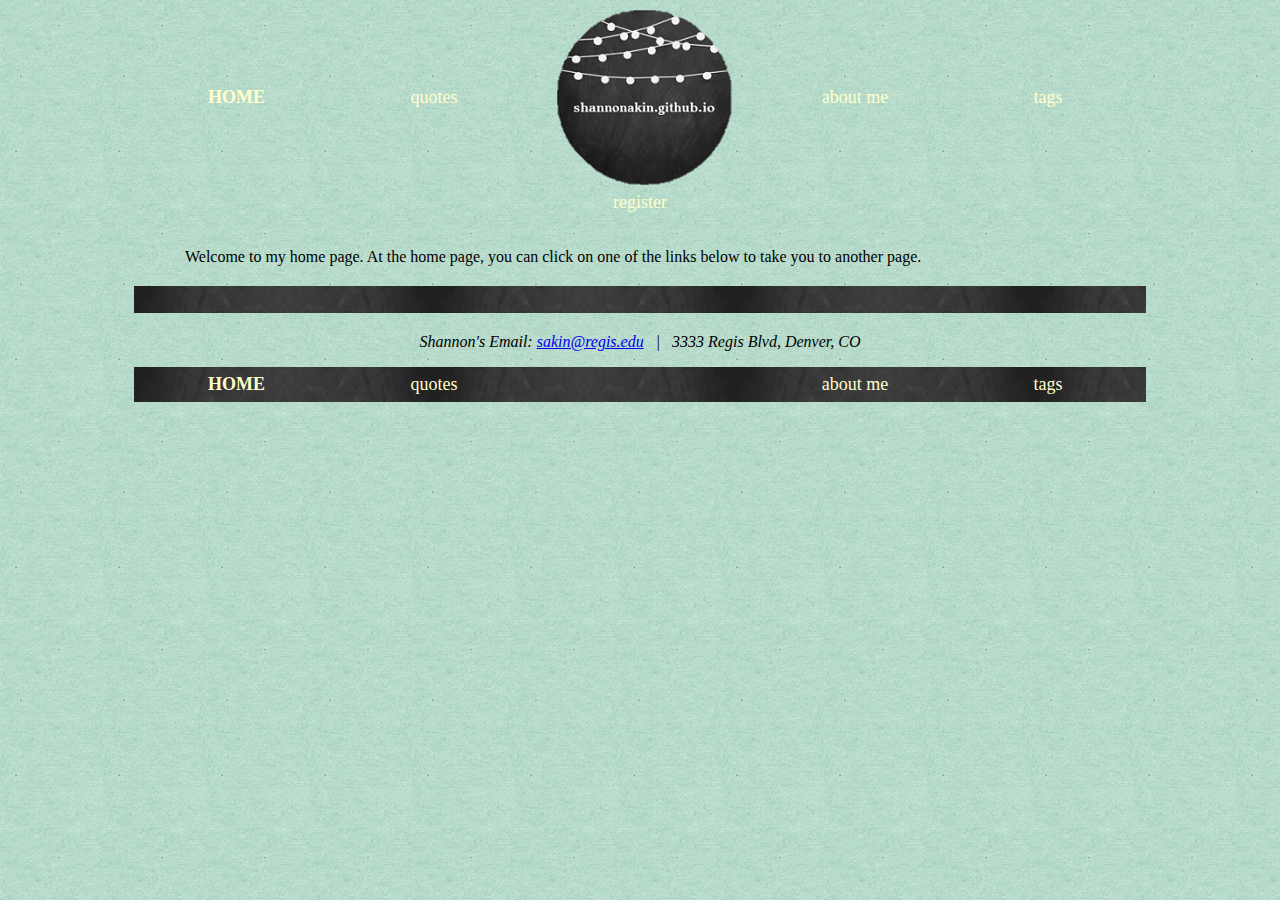
<file: index.html>
<html>
	<!-- This is Shannon Akin's website for CS336 Web and Database Applications F16 -->
	
	<head>
		<title>Home Page | Shannon</title>
		<link rel="stylesheet" type="text/css" href="css/shannonstyle.css">
		<script src="javascript/cookie.js"></script>
	</head>

	<body onload="setUserName()">	
		<!-- START OF HORIZONTAL NAVIGATION BAR -->
		<table>
			<tr>
				<td> 
					<a href="index.html">
						<button> <b>HOME</b> </button>
					</a>
				</td>
				<td>
					<a href="quotes.html">
						<button> quotes </button>
					</a>
				</td>
				<td id="td01">
					<img src="images/TopButton.png"> </img>
				</td>

				<td>
					<a href="aboutMe.html">
						<button> about me </button>
					</a>
				</td>
				<td>
					<a href="tags.html">
						<button> tags </button>
					</a>
				</td>
			</tr>
			<tr>
				<td colspan=5 halign=center>
					<a href="register.html">
						<button id="btnUserName"> register </button>
					</a>
				</td>
			</tr>
			<tr>
				<td colspan=5 halign=center>
						<button id="btnQuote"></button>
				</td>
			</tr>

		</table>
		<!-- END OF HORIZONTAL NAVIGATION BAR -->

		
		<p> 
			Welcome to my home page. At the home page, you can click on one of the links below to take you to another page. 
		</p>
		
		<h2> </br> </h2>
		
		<address> 
			<p>
				<div> 
					Shannon's Email: 
					<a href="mailto:sakin@regis.edu">sakin@regis.edu</a> &nbsp | &nbsp
					3333 Regis Blvd, Denver, CO
				</div>
			</p>
		</address>
		
		<table id="t01">
			<tr>
				<td> 
					<a href="index.html">
						<button id="button01"> <b>HOME</b> </button>
					</a>
				</td>
				<td>
					<a href="quotes.html">
						<button id="button01"> quotes </button>
					</a>
				</td>
				<td id="td01">
					<img src="images/NoButtonTable.png"> </img>
				</td>
				<td>
					<a href="aboutMe.html">
						<button id="button01"> about me </button>
					</a>
				</td>
				<td>	
					<a href="tags.html">
						<button id="button01"> tags </button>
					</a>
				</td>
			</tr>
		</table>
		
	</body>
</html>
</file>
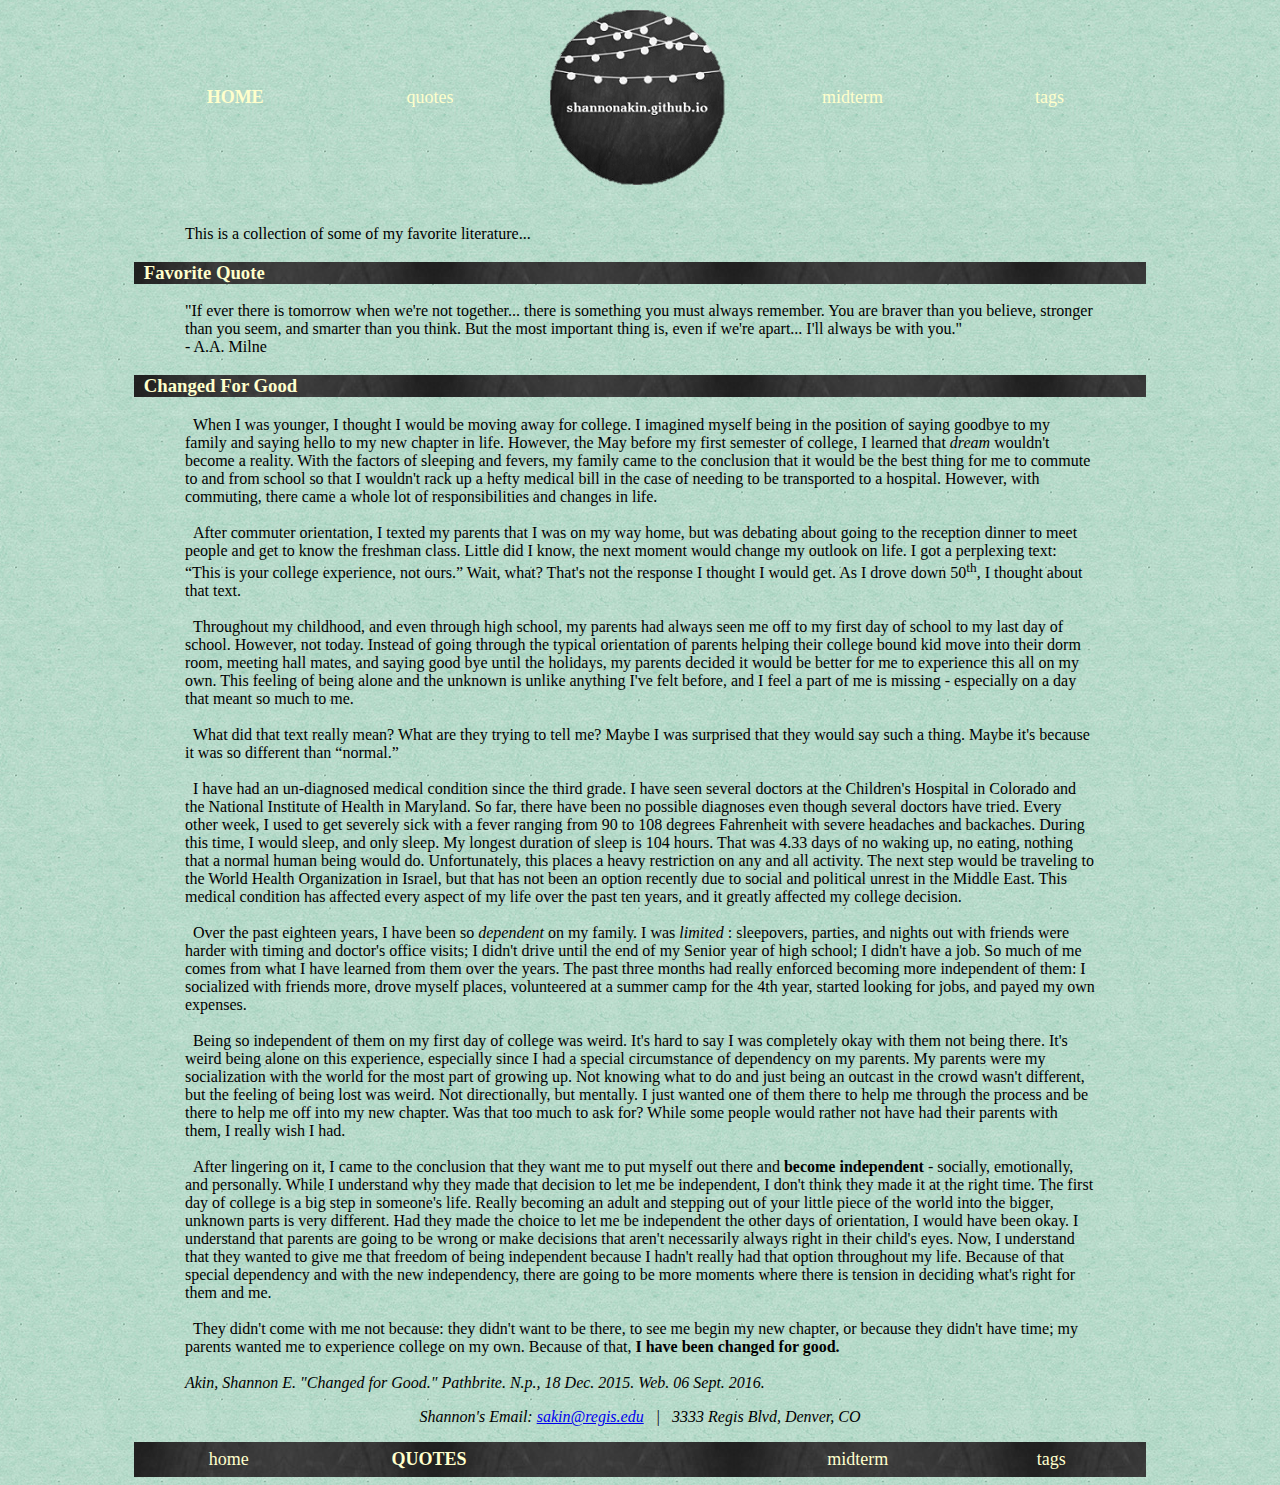
<file: quotes.html>
<html>
	<!-- This is Shannon Akin's website for CS336 Web and Database Applications F16-->
	<head>
		<title>Quotes Page | Shannon</title>
		<link rel="stylesheet" type="text/css" href="css/shannonstyle.css">
	</head>

	<body>

		<!-- START OF HORIZONTAL NAVIGATION BAR -->
		<table>
			<tr>
				<td> 
					<a href="index.html">
						<button> <b>HOME</b> </button>
					</a>
				</td>
				<td>
					<a href="quotes.html">
						<button> quotes </button>
					</a>
				</td>
				<td id="td01">
					<img src="images/TopButton.png"> </img>
				</td>

				<td>
					<a href="midterm/index.html">
						<button> midterm </button>
					</a>
				</td>
				<td>
					<a href="tags.html">
						<button> tags </button>
					</a>
				</td>
			</tr>
			<tr>
				<td colspan=5 halign=center>
					&nbsp;&nbsp;
				</td>
			</tr>
		</table>
		<!-- END OF HORIZONTAL NAVIGATION BAR -->


		
		<p>This is a collection of some of my favorite literature...</p>	

		<h3>&nbsp&nbspFavorite Quote</h3>
			<p>
				<blockquote>
					"If ever there is tomorrow when we're not together... there is something you must always remember. You are braver than you believe, 
					stronger than you seem, and smarter than you think. But the most important thing is, even if we're apart... I'll always be with you." 
					<br /> 
					- A.A. Milne
				</blockquote> 
			</p>
		<h3>&nbsp&nbspChanged For Good</h3>
			<p>
				&nbsp&nbspWhen I was younger, I thought I would be moving away for college.  I imagined myself being in the position of saying goodbye to my family and 
				saying hello to my new chapter in life.  However, the May before my first semester of college, I learned that <em>dream</em> wouldn't become a reality. 
				With the factors of sleeping and fevers, my family came to the conclusion that it would be the best thing for me to commute to and from school 
				so that I wouldn't rack up a hefty medical bill in the case of needing to be transported to a hospital.  However, with commuting, there came a 
				whole lot of responsibilities and changes in life.
				<br/ > <br/ >
				&nbsp&nbspAfter commuter orientation, I texted my parents that I was on my way home, but was debating about going to the reception dinner to meet people 
				and get to know the freshman class.  Little did I know, the next moment would change my outlook on life. I got a perplexing text:  <q>This is 
				your college experience, not ours.</q> Wait, what?  That's not the response I thought I would get.  As I drove down 50<sup>th</sup>, I thought about that 
				text. 
				<br/ > <br/ >
				&nbsp&nbspThroughout my childhood, and even through high school, my parents had always seen me off to my first day of school to my last day of school. 
				However, not today. Instead of going through the typical orientation of parents helping their college bound kid move into their dorm room, 
				meeting hall mates, and saying good bye until the holidays, my parents decided it would be better for me to experience this all on my own. This 
				feeling of being alone and the unknown is unlike anything I've felt before, and I feel a part of me is missing - especially on a day that meant 
				so much to me. 
				<br/ > <br/ >
				&nbsp&nbspWhat did that text really mean?  What are they trying to tell me?  Maybe I was surprised that they would say such a thing.  Maybe it's because 
				it was so different than <q>normal.</q> 
				<br/ > <br/ >
				&nbsp&nbspI have had an un-diagnosed medical condition since the third grade. I have seen several doctors at the Children's Hospital in Colorado and the 
				National Institute of Health in Maryland. So far, there have been no possible diagnoses even though several doctors have tried. Every other week, 
				I used to get severely sick with a fever ranging from 90 to 108 degrees Fahrenheit with severe headaches and backaches. During this time, I would 
				sleep, and only sleep. My longest duration of sleep is 104 hours. That was 4.33 days of no waking up, no eating, nothing that a normal human 
				being would do. Unfortunately, this places a heavy restriction on any and all activity. The next step would be traveling to the World Health 
				Organization in Israel, but that has not been an option recently due to social and political unrest in the Middle East. This medical condition 
				has affected every aspect of my life over the past ten years, and it greatly affected my college decision.
				<br/ > <br/ >
				&nbsp&nbspOver the past eighteen years, I have been so <i>dependent</i> on my family.  I was <i>limited</i> : sleepovers, parties, and nights out with friends were harder 
				with timing and doctor's office visits;  I didn't drive until the end of my Senior year of high school; I didn't have a job. So much of me comes 
				from what I have learned from them over the years.  The past three months had really enforced becoming more independent of them:  I socialized 
				with friends more, drove myself places, volunteered at a summer camp for the 4th year, started looking for jobs, and payed my own expenses. 
				<br/ > <br/ >
				&nbsp&nbspBeing so independent of them on my first day of college was weird. It's hard to say I was completely okay with them not being there.  It's weird 
				being alone on this experience, especially since I had a special circumstance of dependency on my parents. My parents were my socialization with 
				the world for the most part of growing up. Not knowing what to do and just being an outcast in the crowd wasn't different, but the feeling of 
				being lost was weird.  Not directionally, but mentally.  I just wanted one of them there to help me through the process and be there to help me 
				off into my new chapter.  Was that too much to ask for? While some people would rather not have had their parents with them, I really wish I had. 
				<br/ > <br/ >
				&nbsp&nbspAfter lingering on it, I came to the conclusion that they want me to put myself out there and <b>become independent</b> - socially, emotionally, and 
				personally. While I understand why they made that decision to let me be independent, I don't think they made it at the right time. The first day 
				of college is a big step in someone's life. Really becoming an adult and stepping out of your little piece of the world into the bigger, unknown 
				parts is very different. Had they made the choice to let me be independent the other days of orientation, I would have been okay. I understand 
				that parents are going to be wrong or make decisions that aren't necessarily always right in their child's eyes. Now, I understand that they 
				wanted to give me that freedom of being independent because I hadn't really had that option throughout my life. Because of that special 
				dependency and with the new independency, there are going to be more moments where there is tension in deciding what's right for them and me. 
				<br/ > <br/ >
				&nbsp&nbspThey didn't come with me not because: they didn't want to be there, to see me begin my new chapter, or because they didn't have time; my parents 
				wanted me to experience college on my own. Because of that, <strong> I have been changed for good.</strong>
				<br /><br />
				<cite> Akin, Shannon E. "Changed for Good." Pathbrite. N.p., 18 Dec. 2015. Web. 06 Sept. 2016. </cite>
			</p>
			
		<address> 
			<p>
				<div> 
					Shannon's Email: 
					<a href="mailto:sakin@regis.edu">sakin@regis.edu</a> &nbsp | &nbsp
					3333 Regis Blvd, Denver, CO
				</div>
			</p>
		</address>
		
		<table id="t01">
			<tr>
				<td> 
					<a href="index.html">
						<button id="button01"> home </button>
					</a>
				</td>
				<td>
					<a href="quotes.html">
						<button id="button01"> <b> QUOTES </b> </button>
					</a>
				</td>
				<td id="td01">
					<img src="images/NoButtonTable.png"> </img>
				</td>
				<td>
					<a href="midterm/index.html">
						<button id="button01"> midterm </button>
					</a>
				</td>
				<td>	
					<a href="tags.html">
						<button id="button01"> tags </button>
					</a>
				</td>
			</tr>
		</table>
	</body> 
</html>
</file>
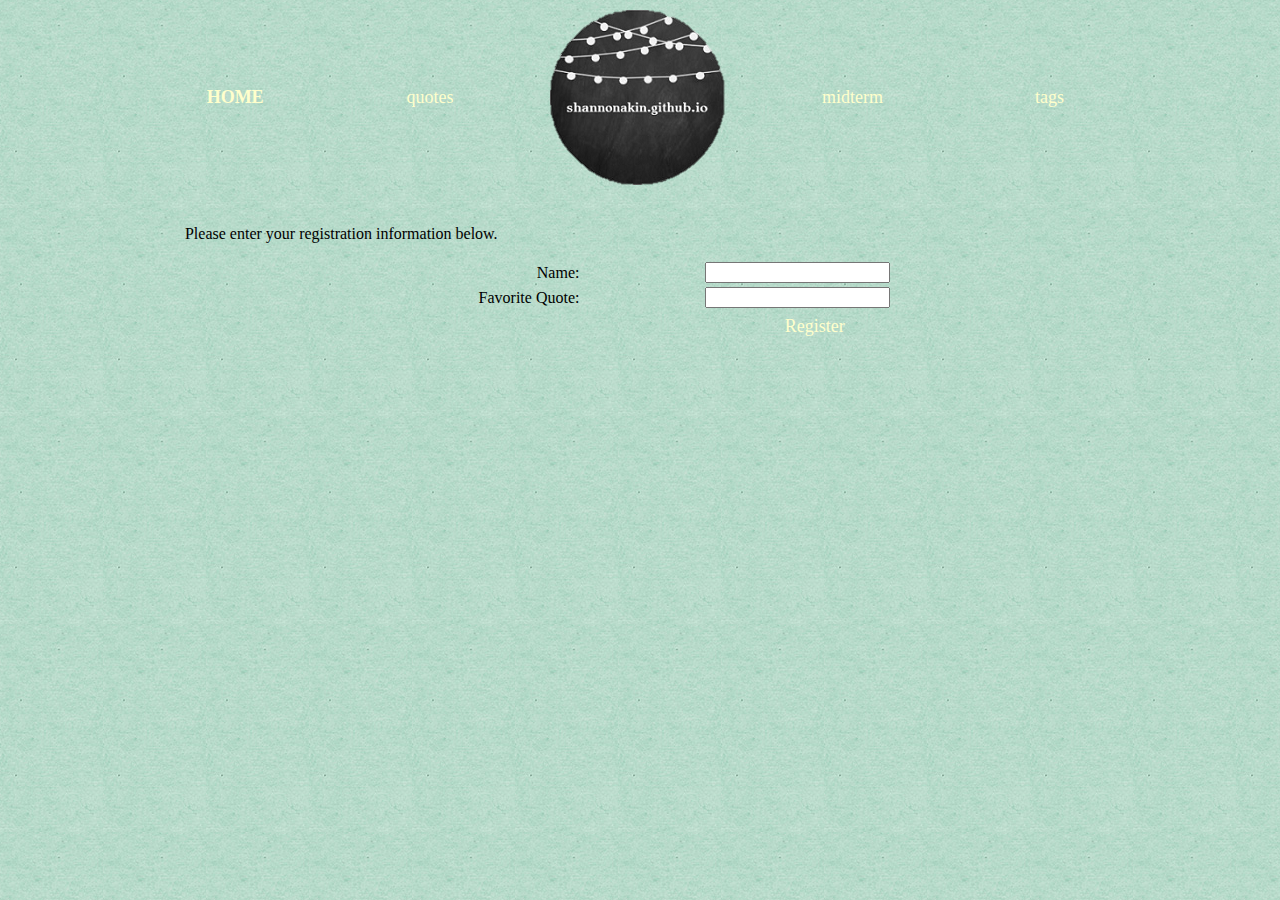
<file: register.html>
<html>
	<!-- This is Shannon Akin's website for CS336 Web and Database Applications F16 -->
	
	<head>
		<title>Home Page | Shannon</title>
		<link rel="stylesheet" type="text/css" href="css/shannonstyle.css">
		<script src="javascript/cookie.js"></script>
	</head>

	<body onload="checkCookie()">	
		<!-- START OF HORIZONTAL NAVIGATION BAR -->
		<table>
			<tr>
				<td> 
					<a href="index.html">
						<button> <b>HOME</b> </button>
					</a>
				</td>
				<td>
					<a href="quotes.html">
						<button> quotes </button>
					</a>
				</td>
				<td id="td01">
					<img src="images/TopButton.png"> </img>
				</td>

				<td>
					<a href="midterm/index.html">
						<button> midterm </button>
					</a>
				</td>
				<td>
					<a href="tags.html">
						<button> tags </button>
					</a>
				</td>
			</tr>
			<tr>
				<td colspan=5 halign=center>
					&nbsp;&nbsp;
				</td>
			</tr>
		</table>
		<!-- END OF HORIZONTAL NAVIGATION BAR -->


		<p>Please enter your registration information below.</p>		
			<table id="t02">
				<tr><td>Name: </td><td id="td03"><input type="text" id="txtusername"></td></tr>
				<tr><td>Favorite Quote: </td><td id="td03"><input type="text" id="txtquote"></td></tr>			
				<tr><td colspan=2 id="td04"><button onclick="setCookie()"> Register </button></td></tr>
			</table>
		
	</body>
</html>
</file>
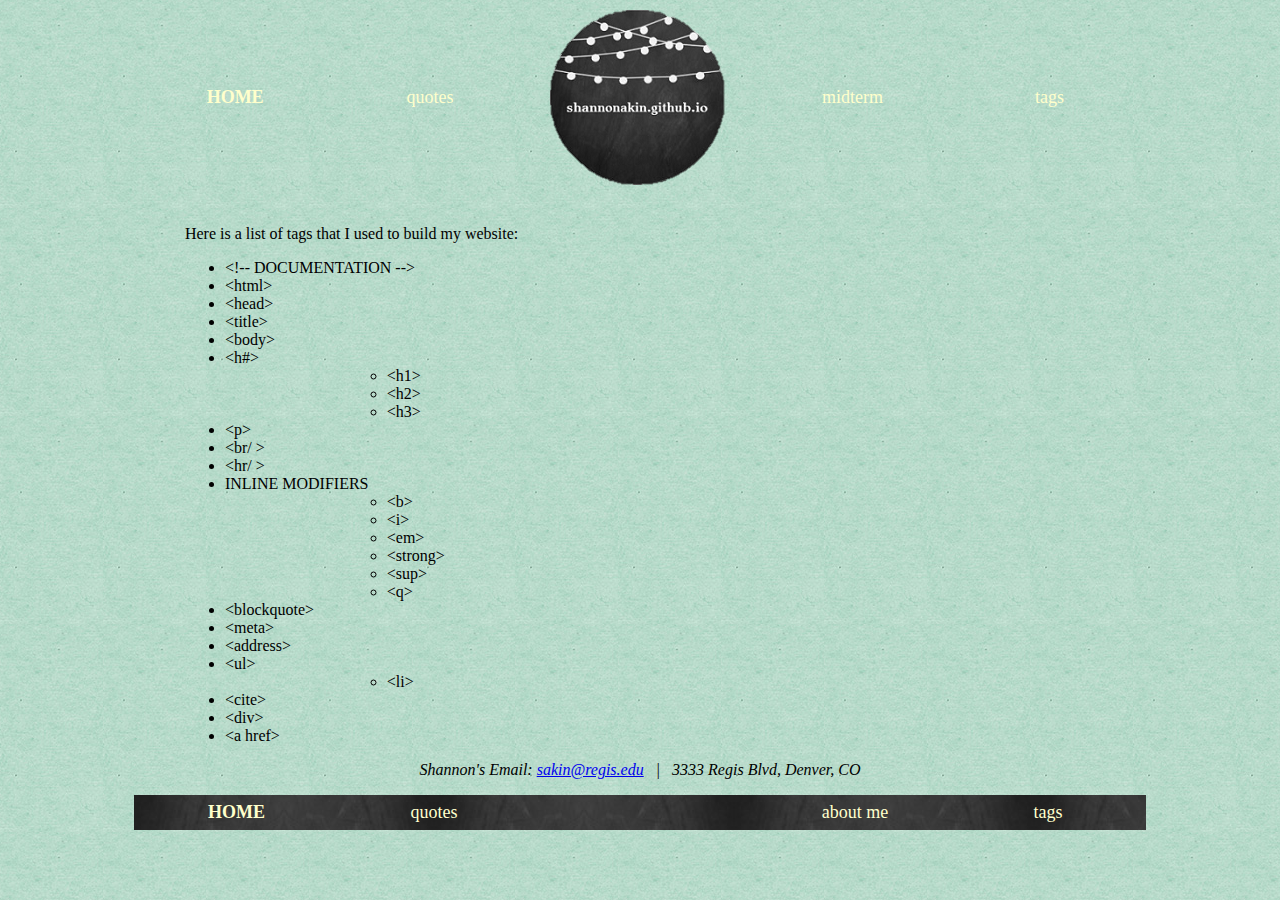
<file: tags.html>
<html>
	<!-- This is Shannon Akin's website for CS336 Web and Database Applications F16-->
	<head>
		<title>Tags Page | Shannon</title>
		
		<meta http-equiv="author" content="Shannon Akin">

		<link rel="stylesheet" type="text/css" href="css/shannonstyle.css">
	</head>

	<body>
		
		<!-- START OF HORIZONTAL NAVIGATION BAR -->
		<table>
			<tr>
				<td> 
					<a href="index.html">
						<button> <b>HOME</b> </button>
					</a>
				</td>
				<td>
					<a href="quotes.html">
						<button> quotes </button>
					</a>
				</td>
				<td id="td01">
					<img src="images/TopButton.png"> </img>
				</td>

				<td>
					<a href="midterm/index.html">
						<button> midterm </button>
					</a>
				</td>
				<td>
					<a href="tags.html">
						<button> tags </button>
					</a>
				</td>
			</tr>
			<tr>
				<td colspan=5 halign=center>
					&nbsp;&nbsp;
				</td>
			</tr>
		</table>
		<!-- END OF HORIZONTAL NAVIGATION BAR -->
		
		<p>
			Here is a list of tags that I used to build my website: <br/ >
			<ul>
				<li> &lt!-- DOCUMENTATION --&gt </li>
				<li> &lthtml&gt </li>
				<li> &lthead&gt </li>
				<li> &lttitle&gt </li>
				<li> &ltbody&gt </li>
				<li> &lth#&gt </li>
					<ul>
						<li> &lth1&gt </li>
						<li> &lth2&gt </li>
						<li> &lth3&gt </li>
					</ul>
				<li> &ltp&gt </li>
				<li> &ltbr/ &gt </li>
				<li> &lthr/ &gt </li>
				<li> INLINE MODIFIERS </li>
					<ul>
						<li> &ltb&gt </li>
						<li> &lti&gt </li>
						<li> &ltem&gt </li>
						<li> &ltstrong&gt </li>
						<li> &ltsup&gt </li>
						<li> &ltq&gt </li>	
					</ul>
				<li> &ltblockquote&gt </li>
				<li> &ltmeta&gt </li>
				<li> &ltaddress&gt </li>
				<li> &ltul&gt </li>
					<ul>
						<li> &ltli&gt </li>
					</ul>
				<li> &ltcite&gt </li>
				<li> &ltdiv&gt </li>
				<li> &lta href&gt </li>
			</ul>
		</p>

		<address> 
			<p>
				<div> 
					Shannon's Email: 
					<a href="mailto:sakin@regis.edu">sakin@regis.edu</a> &nbsp | &nbsp
					3333 Regis Blvd, Denver, CO
				</div>
			</p>
		</address>
		
		<table id="t01">
			<tr>
				<td> 
					<a href="index.html">
						<button id="button01"> <b>HOME</b> </button>
					</a>
				</td>
				<td>
					<a href="quotes.html">
						<button id="button01"> quotes </button>
					</a>
				</td>
				<td id="td01">
					<img src="images/NoButtonTable.png"> </img>
				</td>
				<td>
					<a href="aboutMe.html">
						<button id="button01"> about me </button>
					</a>
				</td>
				<td>	
					<a href="tags.html">
						<button id="button01"> tags </button>
					</a>
				</td>
			</tr>
		</table>
		
	</body>

	</html>
</file>
<file: css/shannonstyle.css>
body {
		font-family: tahoma;
		background-image:url("../images/background.png"); //image from: https://www.interstar.ca/Content/Products/sc080.jpg
	}
h2   {
		color: clear;
		margin-left: 10%;
		margin-right: 10%;
		padding: 0px;
		background-image: url("../images/chalkboard.png");
	}
h3   {
		color: #ffffcc;
		margin-left: 10%;
		margin-right: 10%;
		padding: 0px;
		background-image: url("../images/chalkboard.png");
	}	 
p	{
		margin-left: 14%;
		margin-right: 14%;	
	}
blockquote	{
		margin-left: 14%;
		margin-right: 14%;	
	}
ul{
		margin-left: 14%;
		margin-right: 14%;
}
div {
		text-align: center;
	}
button{		
		transition-duration: 0.7s;
		border-radius: 2px;
		margin:0px;
		font-family: tahoma;
		background: transparent;
		border: none;
		color: #ffffcc;
		padding: 4px 2.5em;
		text-align: center;
		text-decoration: none;
		display: inline-block;
		font-size: 18px;
	}
#button01:hover{
		background:white;
		color:black;
	}
button:hover{
		background: black;
		color: white;
		box-shadow: 0 8px 16px 0 rgba(0,0,0,0.2), 0 6px 20px 0 rgba(0,0,0,0.19);
	}
table{
		width:80%;
		margin-left: 10%;
		margin-right: 10%;
		padding:0px;
		text-align:center;
		background-image:transparent;
}


td{
	width: 14%;
}
#t01{
		background-image: url("../images/chalkboard.png");
}
#t02{
		width: 40%;
		margin-left: 30%;
		margin-right:30%;
		text-align:right;
}
#td01{
		margin-left: auto;
		margin-right: auto;
		padding:0px;
		background-image:none;
}
#td02{
		background-image: url("../images/chalkboard.png");
}
</file>
